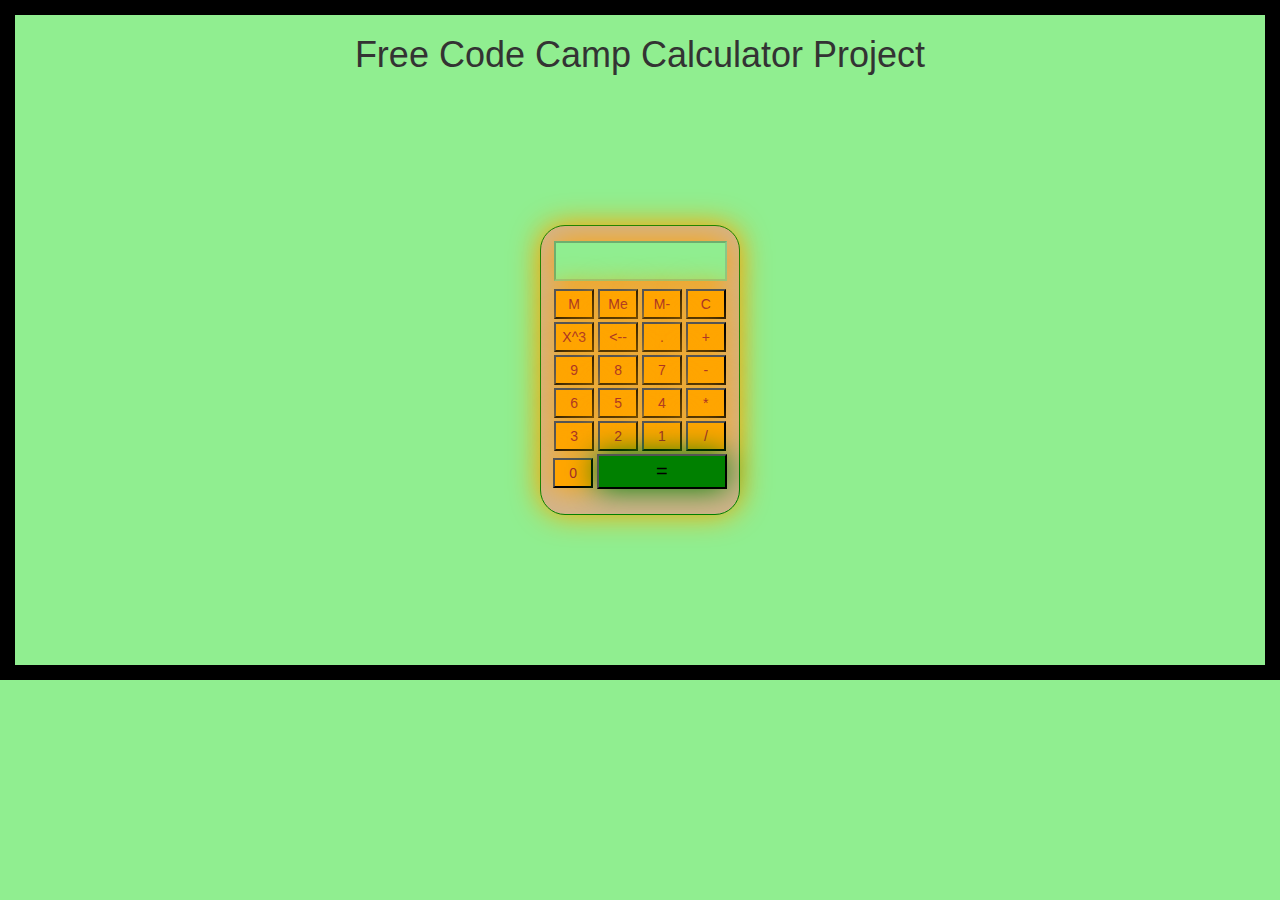
<file: fcc-calculator-adv-front-end/index.html>
<!DOCTYPE html>
<html >
<head>
  <meta charset="UTF-8">
  <title>FCC Calculator-Adv Front End</title>
  <meta name="viewport" content="width=device-width, initial-scale=1">
  
  <link rel='stylesheet prefetch' href='https://cdnjs.cloudflare.com/ajax/libs/twitter-bootstrap/3.3.7/css/bootstrap.min.css'>

      <link rel="stylesheet" href="css/style.css">

  
</head>

<body>
  <h1>Free Code Camp Calculator Project</h1>

<div id="calculator" >
  <form>
    <input type="text" id= "display" disabled><br>
     <input type="button" value= "M" id= "keys" onclick= "addtoscreen('...Built.')"> 
    <input type="button" value= "Me" id= "keys" onclick= "addtoscreen('.by.')"> 
    <input type="button" value= "M-" id= "keys" onclick= "addtoscreen('.Rogues...')">
    <input type="button" value= "C" id= "keys" onclick= "addtoscreen('c')"><br>
    
    
    <input type="button" value= "X^3" id= "keys" onclick= "power(3)">
    
    <input type="button" value= "<--" id= "keys" onclick= "backspace()">
    <input type="button" value= "." id= "keys" onclick= "addtoscreen('.')">
    
    <input type="button" value= "+" id= "keys" onclick= "addtoscreen('+')"><br>
    
    
    <input type="button" value= "9" id= "keys" onclick= "addtoscreen('9')">
    <input type="button" value= "8" id= "keys" onclick= "addtoscreen('8')">
    <input type="button" value= "7" id= "keys" onclick= "addtoscreen('7')">
    <input type="button" value= "-" id= "keys" onclick= "addtoscreen('-')"><br>
    <input type="button" value= "6" id= "keys" onclick= "addtoscreen('6')">
    
    
    <input type="button" value= "5" id= "keys" onclick= "addtoscreen('5')">
    <input type="button" value= "4" id= "keys" onclick= "addtoscreen('4')">
    <input type="button" value= "*" id= "keys" onclick= "addtoscreen('*')"><br>
    
    <input type="button" value= "3" id= "keys" onclick= "addtoscreen('3')">
    <input type="button" value= "2" id= "keys" onclick= "addtoscreen('2')">
    
    
    <input type="button" value= "1" id= "keys" onclick= "addtoscreen('1')">
    <input type="button" value= "/" id= "keys" onclick= "addtoscreen('/')">
    
    <input type="button" value= "0" id= "keys" onclick= "addtoscreen('0')">
    
    
    <input type="button" value= "=" id= "equals" onclick= "answer()">
    
    
    
    
    
    

   
  </form>
  
  
</div>
  <script src='https://cdnjs.cloudflare.com/ajax/libs/jquery/3.1.0/jquery.min.js'></script>

    <script  src="js/index.js"></script>

</body>
</html>
</file>
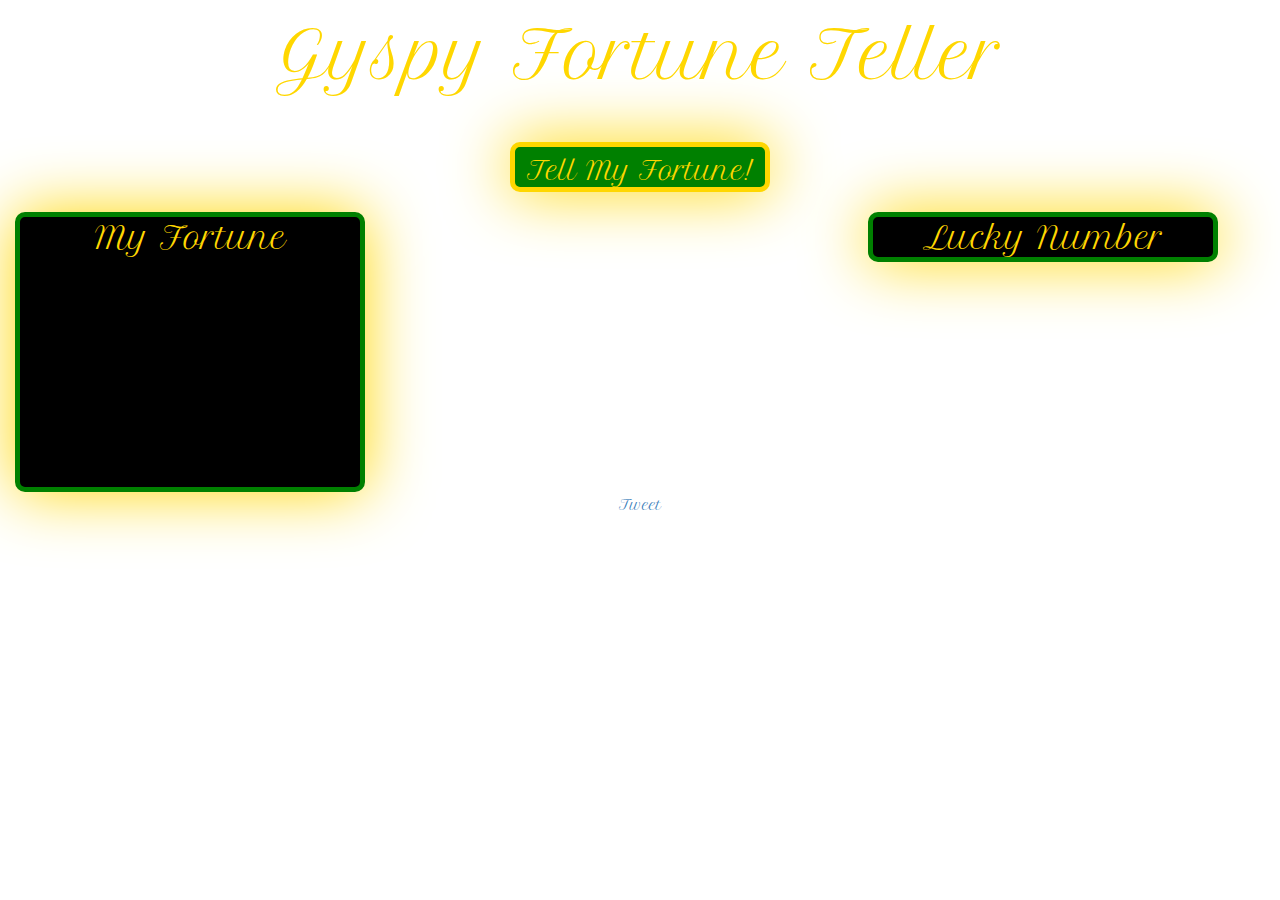
<file: random-fortunes/index.html>
<!DOCTYPE html>
<html >
<head>
  <meta charset="UTF-8">
  <title>Random Fortunes</title>
  <meta name="viewport" content="width=device-width, initial-scale=1">
<link href='https://fonts.googleapis.com/css?family=Petit+Formal+Script' rel='stylesheet' type='text/css'>
  
  <link rel='stylesheet prefetch' href='https://maxcdn.bootstrapcdn.com/bootstrap/3.3.6/css/bootstrap.min.css'>

      <link rel="stylesheet" href="css/style.css">

  
</head>

<body>
  <div class = container-fluid>
  <h1>Gyspy Fortune Teller</h1>
  
  <br ><br >
  <button class= "btn" type= "submit">Tell My Fortune!</button>
  <br > <br >
 <div class="row">
  <div class="col-sm-4">
  
    <div class= "fortune">My Fortune</div>
    </div>
   <div class= "col-sm-4"></div>
   <div class= "col-sm-4">
   <div class= "number">Lucky Number</div>
  </div><div class="col-sm-12">
  <a class="twitter-share-button"
  href="https://twitter.com/intent/tweet">
    Tweet</a></div>

</div>
  
  
 
  
</div>

<script>window.twttr = (function(d, s, id) {
  var js, fjs = d.getElementsByTagName(s)[0],
    t = window.twttr || {};
  if (d.getElementById(id)) return t;
  js = d.createElement(s);
  js.id = id;
  js.src = "https://platform.twitter.com/widgets.js";
  fjs.parentNode.insertBefore(js, fjs);
 
  t._e = [];
  t.ready = function(f) {
    t._e.push(f);
  };
 
  return t;
}(document, "script", "twitter-wjs"));</script>
  <script src='http://cdnjs.cloudflare.com/ajax/libs/jquery/2.2.2/jquery.min.js'></script>

    <script  src="js/index.js"></script>

</body>
</html>
</file>
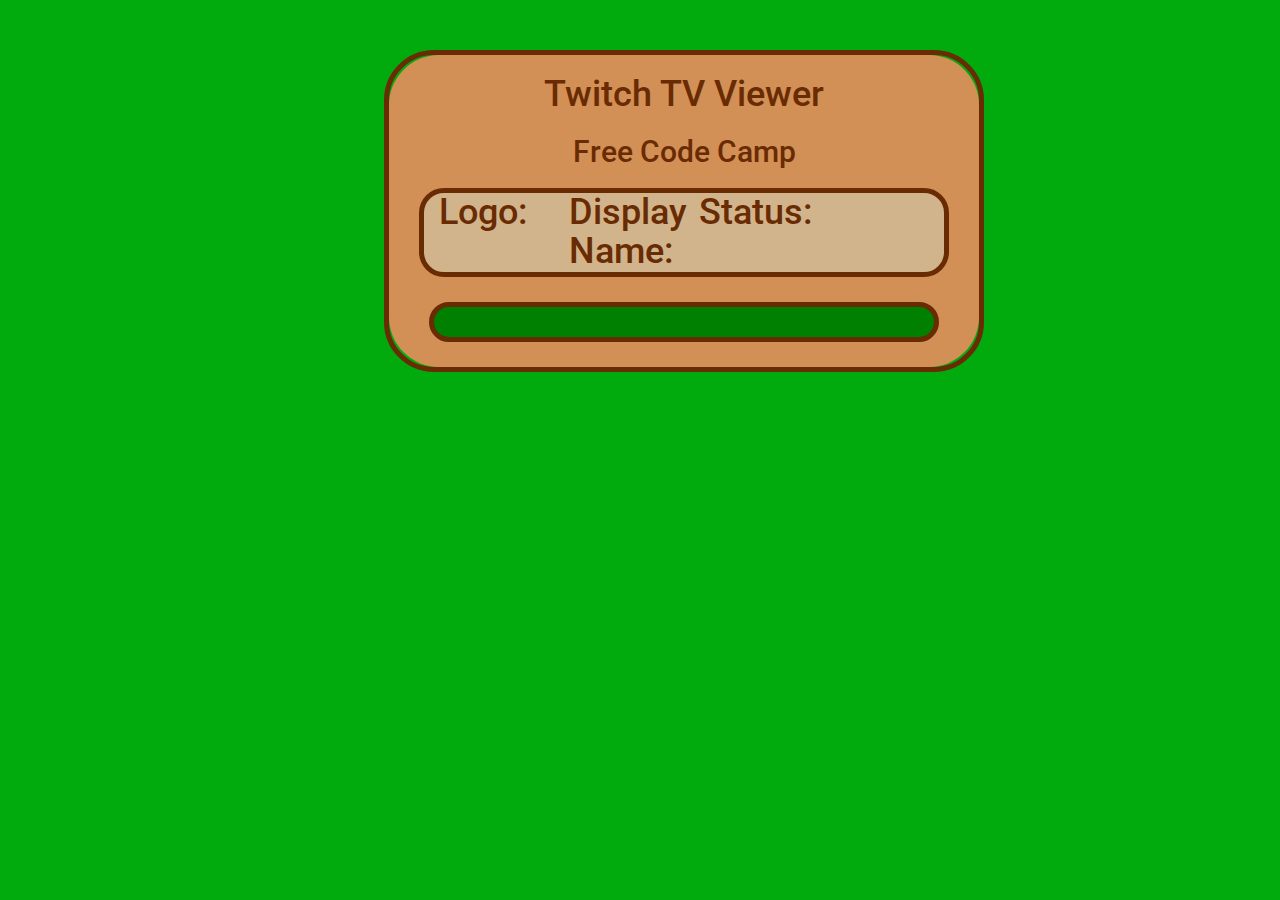
<file: twitch/index.html>
<!DOCTYPE html>
<html >
<head>
  <meta charset="UTF-8">
  <title>Twitch </title>
  <meta name="viewport" content="width=device-width, initial-scale=1">
<link href='https://fonts.googleapis.com/css?family=Roboto:900' rel='stylesheet' type='text/css'>
  
  <link rel='stylesheet prefetch' href='https://maxcdn.bootstrapcdn.com/bootstrap/3.3.6/css/bootstrap.min.css'>
<link rel='stylesheet prefetch' href='https://cdnjs.cloudflare.com/ajax/libs/animate.css/3.5.1/animate.min.css'>

      <link rel="stylesheet" href="css/style.css">

  
</head>

<body>
  <div class="container-fluid" id="twitch">
  <div id="header" class="text-center">
    <h1>Twitch TV Viewer</h1>
    <h2>Free Code Camp</h2>
    <a href="https://www.twitch.tv/freecodecamp" target="blank">
      <h3 id="fccStatus"><h3> 
      </a>
  </div>
  <h1>
  <div class= "row">
    
    <div class= "col-md-3">
      Logo:
    </div>
    
    <div class= "col-md-3">
      Display Name:
    </div>
    
    <div class= "col-md-3">
      Status:
    </div>
    
    <div class= "col-md-3" type="btn">
      
    </div>
    
  </div>
  
      </h1>
  
  <div id= "followerInfo">
    
    
      </div>
  
  
  
</div>
  <script src='https://code.jquery.com/jquery-2.2.4.min.js'></script>

    <script  src="js/index.js"></script>

</body>
</html>
</file>
<file: fcc-calculator-adv-front-end/css/style.css>
body {
  text-align: center;
  background-color: lightgreen;
  border: solid black 15px;
  
}

#calculator {
  
  text-align: center;
  background-color: tan;
  width: 200px;
  height: 290px;
  border-radius: 25px;
  border: solid green 1px;
  margin: 150px auto;
  box-shadow: 0px 0px 30px orange;
  
}
#display {
  margin-top: 15px;
  margin-bottom: 5px;
  height: 40px;
  width: 173px;
  text-align: right;
  box-shadow: 0px 0px 30px orange;
  font: 20px bold;
  color: brown;
  background-color: lightgreen;
  
}

#equals {
  width: 130px;
  height: 35px;
  background-color: green;
  color: black;
  font-size: 20px;
  margin-top: 3px;
  box-shadow: 0px 0px 30px green;
  cursor: pointer;
}

#equals:hover {
  background-color: lightgreen;
  font-weight: bold;
}


  

#keys {
  background-color: orange;
  color: brown;
  width: 40px;
  height: 30px;
  margin-top: 3px;
 cursor: pointer;
  box-shadow: 0px 0px 30px orange;
  
}

#keys:hover {
  background-color: lightgreen;
  font-weight: bold;
  
}
</file>
<file: random-fortunes/css/style.css>
body {
  color: gold;
  text-align: center;
  font-family: 'Petit Formal Script', cursive;
  background-image: url('http://i67.tinypic.com/2ch9rwx.jpg');
}

h1 {
  font-size: 65px;
}

.fortune {
  font-size: 30px;
  background-color: black;
  border: solid green 5px;
  border-radius: 10px;
  box-shadow: 2px 2px 2px black;
  color: gold;
  text-align: center;
  height: 280px;
  width: 350px;
  font-size: 30px;
  ;
  margin-bottom: 3px;
  box-shadow: 0 0 64px;
}

.number {
  background-color: black;
  border: 5px solid green;
  border-radius: 10px;
  box-shadow: 2px 2px 2px black;
  color: gold;
  text-align: center;
  height: 50px;
  width: 350px;
  font-size: 30px;
  ;
  margin-bottom: 3px;
  box-shadow: 0 0 64px;
}

.btn {
  color: gold;
  background-color: green;
  border: solid gold 5px;
  border-radius: 10px;
  height: 50px;
  font-size: 25px;
  box-shadow: 0 0 64px;
}

.btn:hover {
  background-color: gold;
  /* Green */
  color: green;
  border: solid green;
}

.number:hover {
  background-color: gold;
  /* Green */
  color: green;
  border: solid green;
}

.fortune:hover {
  background-color: gold;
  /* Green */
  color: green;
  border: solid green;
}
</file>
<file: twitch/css/style.css>
body {
  background-color: #02ab0d;
  margin-left: 30%;
  border: solid #692b02 5px;
  border-radius: 50px;
  width: 600px;
  height: 100%;
  margin-top: 50px;
  margin-bottom: 50px;
}

#twitch {
  color: #692b02;
  font-family: 'Roboto', sans-serif;
  background-color: #d28f56;
  border-radius: 50px;
}

img {
  width: 75px;
  height: 75px;
  border: solid #44c900 5px;
  border-radius: 50%;
}

.col-md-4 {
  padding: 5px;
}

.row {
  background-color: tan;
  border-radius: 25px;
  border: solid #692b02 5px;
  margin: 15px 15px 15px 15px;
}

#followerInfo {
  background-color: green;
  margin: 25px 25px 25px 25px;
  padding: 15px 15px 15px 15px;
  border-radius: 25px;
  border: solid 5px;
}
</file>
